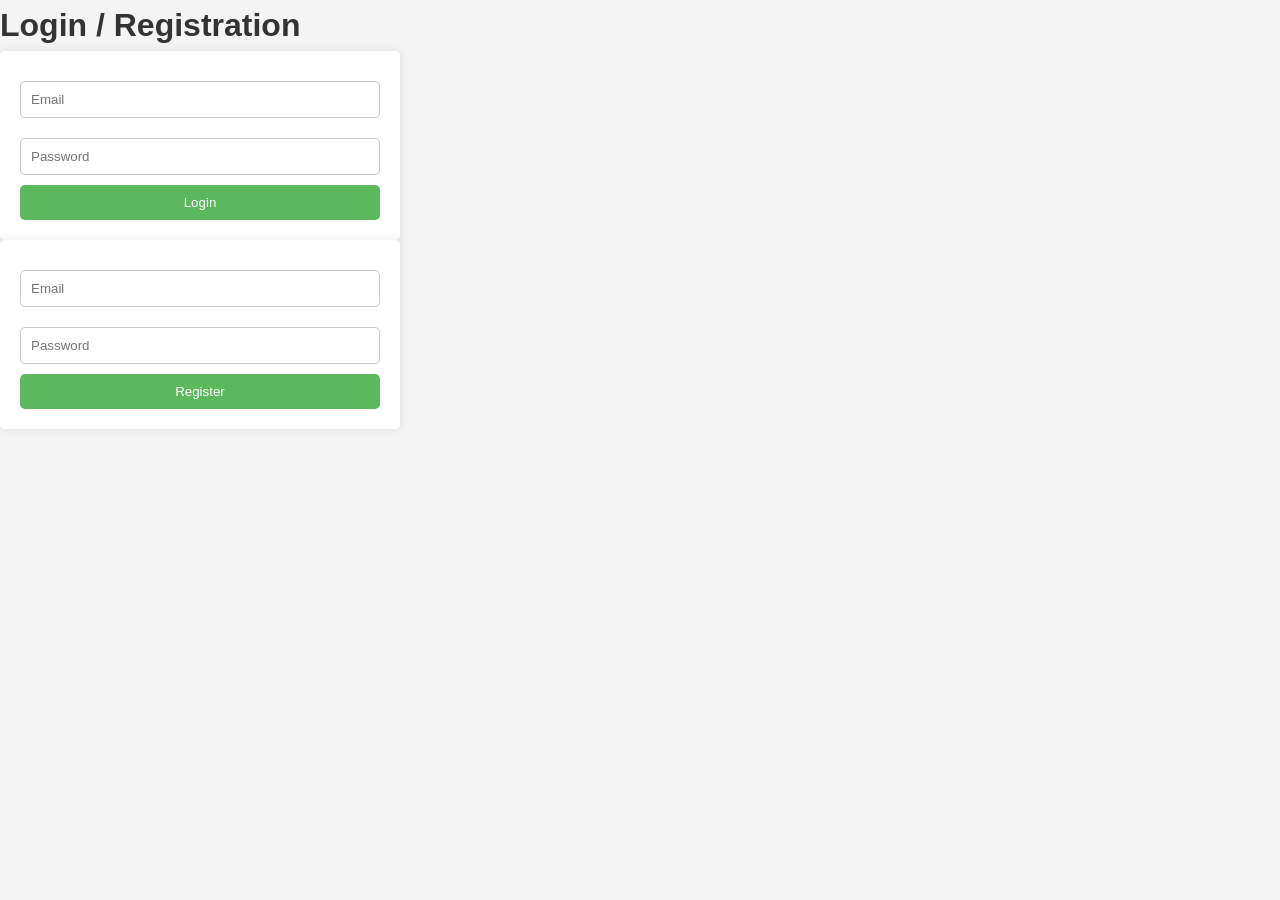
<file: templates/index.html>
<!DOCTYPE html>
<html lang="en">
<head>
    <meta charset="UTF-8">
    <meta name="viewport" content="width=device-width, initial-scale=1.0">
    <title>Login / Registration</title>
    <link rel="stylesheet" href="/static/style.css">
</head>
<body>
    <h1>Login / Registration</h1>
    <form id="login-form">
        <input type="email" placeholder="Email" required />
        <input type="password" placeholder="Password" required />
        <button type="submit">Login</button>
    </form>
    <form id="registration-form">
        <input type="email" placeholder="Email" required />
        <input type="password" placeholder="Password" required />
        <button type="submit">Register</button>
    </form>
    <script src="/static/script.js"></script>
</body>
</html>
</file>
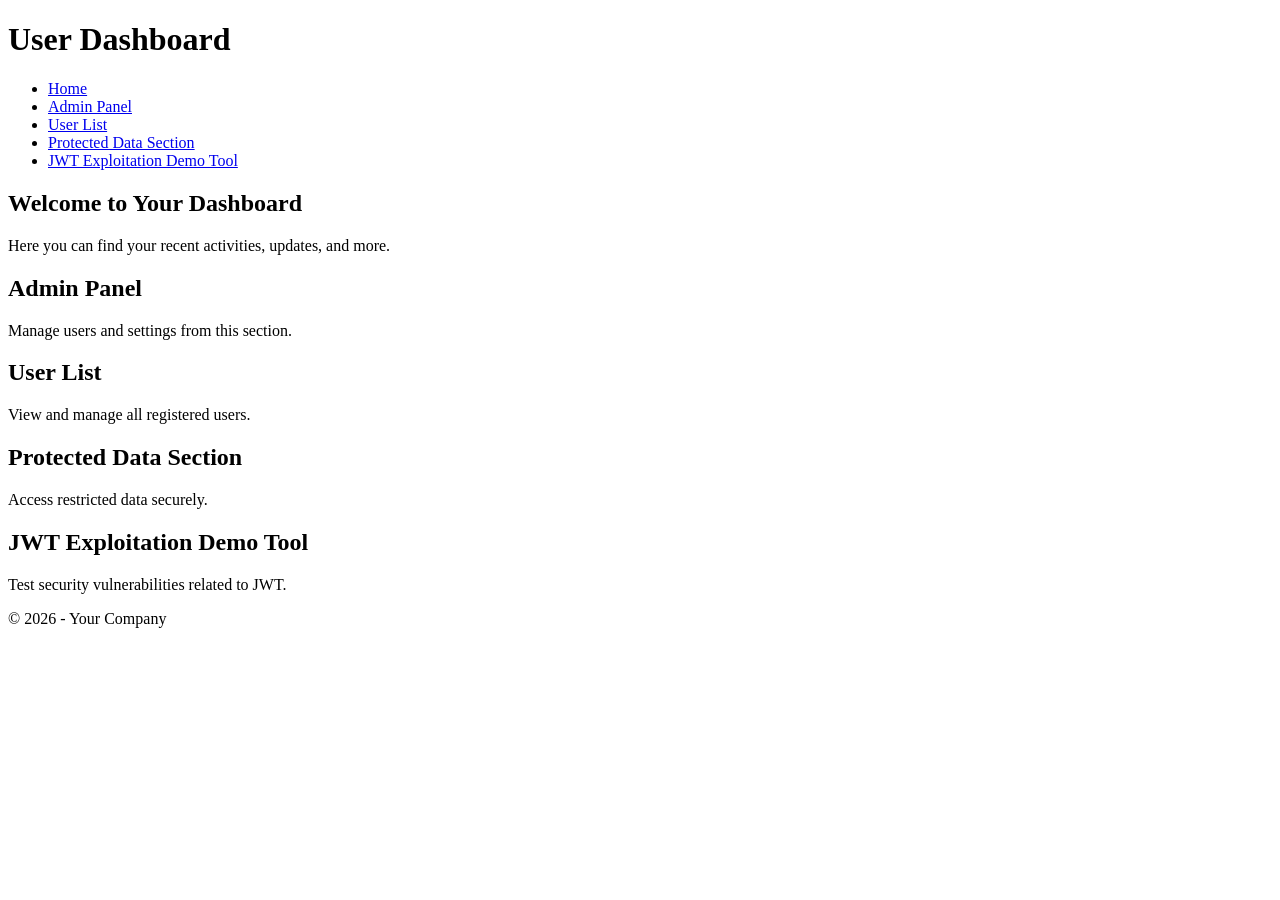
<file: templates/dashboard.html>
<!DOCTYPE html>
<html lang="en">
<head>
    <meta charset="UTF-8">
    <meta name="viewport" content="width=device-width, initial-scale=1.0">
    <title>User Dashboard</title>
</head>
<body>
    <header>
        <h1>User Dashboard</h1>
        <nav>
            <ul>
                <li><a href="#">Home</a></li>
                <li><a href="#">Admin Panel</a></li>
                <li><a href="#">User List</a></li>
                <li><a href="#">Protected Data Section</a></li>
                <li><a href="#">JWT Exploitation Demo Tool</a></li>
            </ul>
        </nav>
    </header>

    <main>
        <section id="user-dashboard">
            <h2>Welcome to Your Dashboard</h2>
            <p>Here you can find your recent activities, updates, and more.</p>
        </section>

        <section id="admin-panel">
            <h2>Admin Panel</h2>
            <p>Manage users and settings from this section.</p>
        </section>

        <section id="user-list">
            <h2>User List</h2>
            <p>View and manage all registered users.</p>
        </section>

        <section id="protected-data">
            <h2>Protected Data Section</h2>
            <p>Access restricted data securely.</p>
        </section>

        <section id="jwt-exploitation"> 
            <h2>JWT Exploitation Demo Tool</h2>
            <p>Test security vulnerabilities related to JWT.</p>
        </section>
    </main>

    <footer>
        <p>&copy; 2026 - Your Company</p>
    </footer>
</body>
</html>
</file>
<file: static/style.css>
/* Reset some default styles */
* {
    box-sizing: border-box;
    margin: 0;
    padding: 0;
}

/* Body styling */
body {
    font-family: Arial, sans-serif;
    background-color: #f4f4f4;
    color: #333;
    line-height: 1.6;
}

/* Flexbox layout for primary sections */
.container {
    display: flex;
    flex-direction: column;
    justify-content: center;
    align-items: center;
    max-width: 1200px;
    margin: auto;
    padding: 20px;
}

/* Styling for forms */
form {
    background: white;
    padding: 20px;
    border-radius: 5px;
    box-shadow: 0 0 10px rgba(0, 0, 0, 0.1);
    width: 90%;
    max-width: 400px;
}

/* Inputs styling */
input[type="text"], input[type="password"], input[type="email"], textarea {
    width: 100%;
    padding: 10px;
    margin: 10px 0;
    border: 1px solid #ccc;
    border-radius: 5px;
}

/* Button styling */
button {
    background-color: #5cb85c;
    color: white;
    padding: 10px;
    border: none;
    border-radius: 5px;
    cursor: pointer;
    width: 100%;
}

button:hover {
    background-color: #4cae4c;
}

/* Responsive media queries */
@media (max-width: 768px) {
    .container {
        flex-direction: column;
        padding: 10px;
    }
    form {
        width: 95%;
    }
}

@media (max-width: 480px) {
    button {
        padding: 8px;
    }
}
</file>
